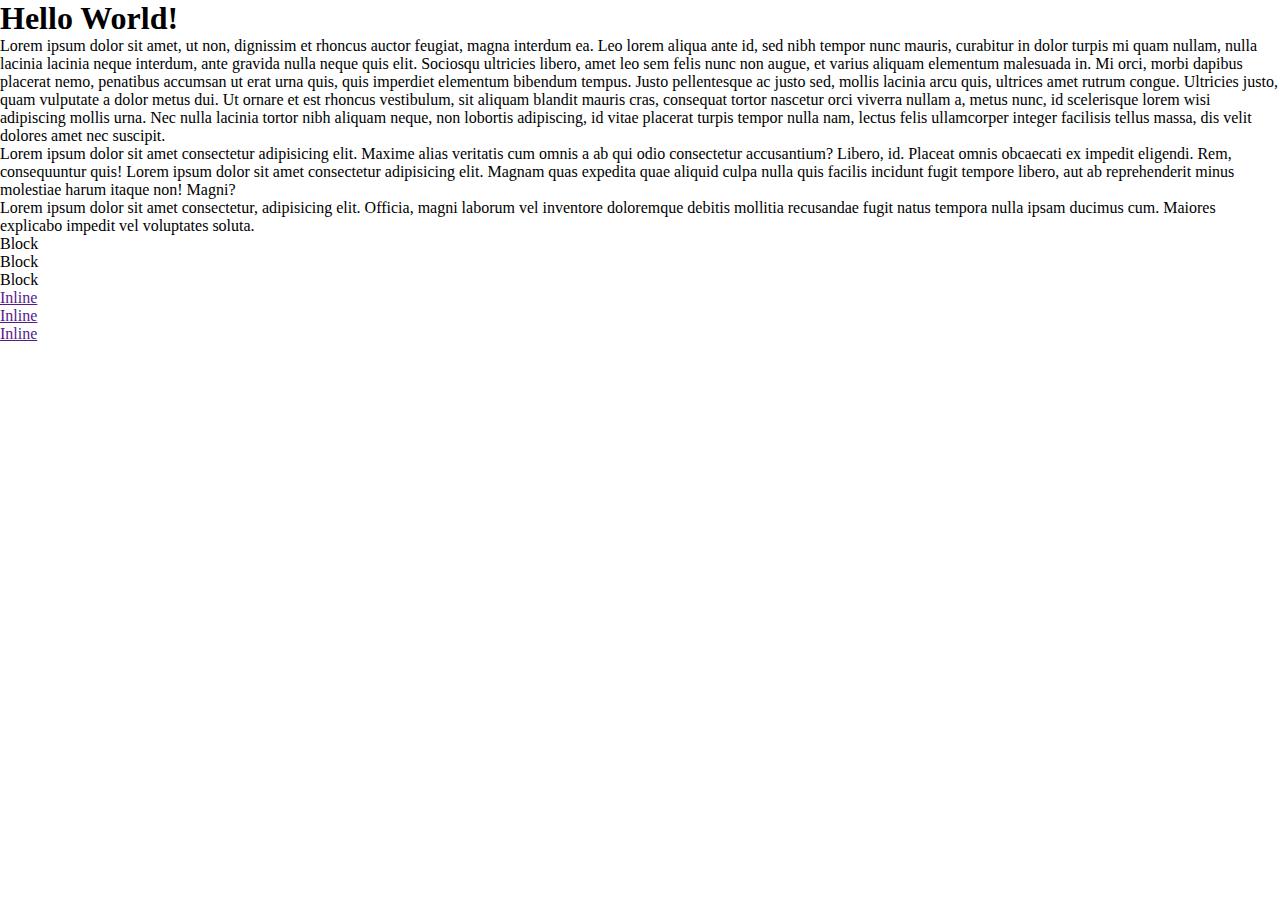
<file: web-fundamentals/CSS/homework.html>
<!DOCTYPE html>
<html lang="en">

<head>
	<meta charset="UTF-8">
	<meta name="viewport" content="width=device-width, initial-scale=1.0">
	<title>Practice</title>
	<link rel="stylesheet" href="style.css">
</head>

<body>
	<h1>Hello <span>World!</span></h1>
	<p class="info">Lorem ipsum dolor sit amet, ut non, dignissim et rhoncus auctor feugiat, magna interdum ea. Leo lorem
		aliqua ante id, sed nibh tempor nunc mauris, curabitur in dolor turpis mi quam nullam, nulla lacinia lacinia neque
		interdum, ante gravida nulla neque quis elit. Sociosqu ultricies libero, amet leo sem felis nunc non augue, et
		varius aliquam elementum malesuada in. Mi orci, morbi dapibus placerat nemo, penatibus accumsan ut erat urna
		quis, quis imperdiet elementum bibendum tempus. Justo pellentesque ac justo sed, mollis lacinia arcu quis,
		ultrices amet rutrum congue. Ultricies justo, quam vulputate a dolor metus dui. Ut ornare et est rhoncus
		vestibulum, sit aliquam blandit mauris cras, consequat tortor nascetur orci viverra nullam a, metus nunc, id
		scelerisque lorem wisi adipiscing mollis urna. Nec nulla lacinia tortor nibh aliquam neque, non lobortis
		adipiscing, id vitae placerat turpis tempor nulla nam, lectus felis ullamcorper integer facilisis tellus massa,
		dis velit dolores amet nec suscipit.</p>
	<p id="important">Lorem ipsum dolor sit amet consectetur adipisicing elit. Maxime alias veritatis cum omnis a ab qui
		odio consectetur accusantium? Libero, id. Placeat omnis obcaecati ex impedit eligendi. Rem, consequuntur quis! Lorem
		ipsum dolor sit amet consectetur adipisicing elit. Magnam quas expedita quae aliquid culpa nulla quis facilis incidunt
		fugit tempore libero, aut ab reprehenderit minus molestiae harum itaque non! Magni?
	</p>
	<p class="info">Lorem ipsum dolor sit amet consectetur, adipisicing elit. Officia, magni laborum vel inventore doloremque
		debitis mollitia recusandae fugit natus tempora nulla ipsam ducimus cum. Maiores explicabo impedit vel voluptates
		soluta.</p>

		<p>Block</p>
		<p>Block</p>
		<p>Block</p>
		<ul>
			<li><a href="">Inline</a></li>
			<li><a href="">Inline</a></li>
			<li><a href="">Inline</a></li>
		</ul>
</body>

</html>
</file>
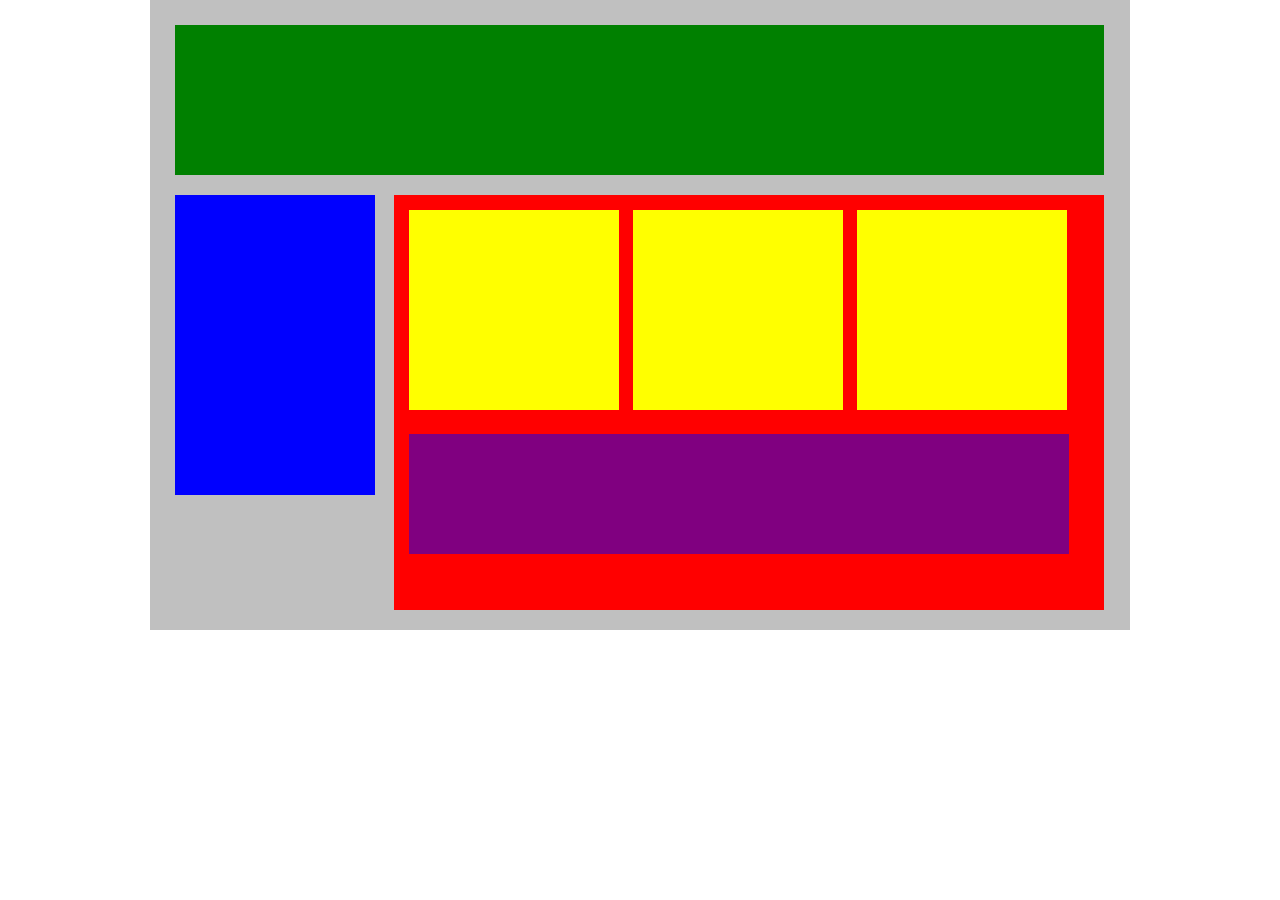
<file: web-fundamentals/CSS/plotting-your-blocks .html>
<!DOCTYPE html>
<html lang="en">

<head>
  <title>Position Practice</title>
  <link rel="stylesheet" type="text/css" href="style.css">
</head>

<body>
  <div id="wrapper">
    <div id="header"></div>
    <div id="navigation"></div>
    <div id="main_content">
      <div class="subcontents"></div>
      <div class="subcontents"></div>
      <div class="subcontents"></div>
      <div id="advertisement"></div>
    </div>
  </div><!-- end of wrapper -->
</body>

</html>
</file>
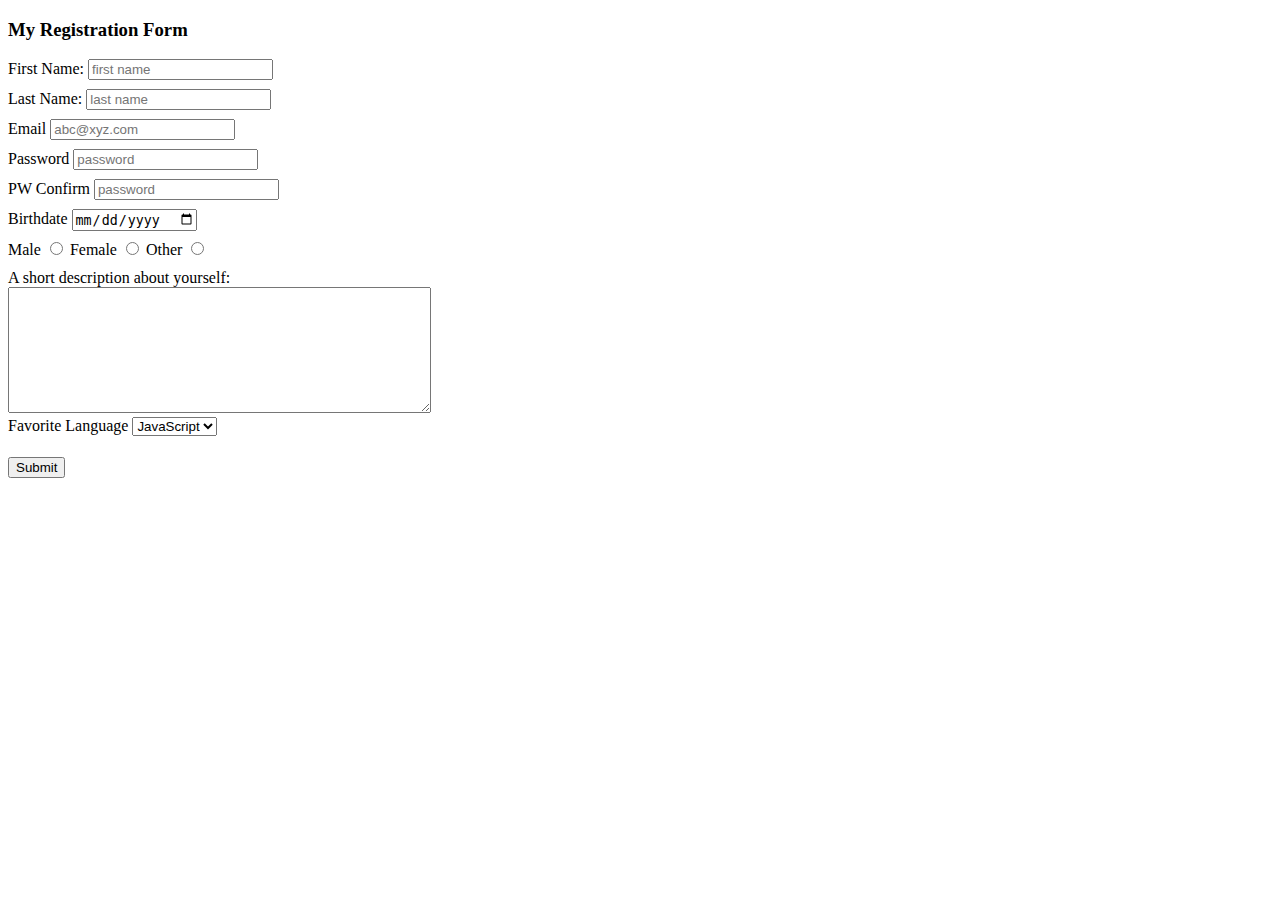
<file: web-fundamentals/HTML/advanced-registration-form.html>
<!DOCTYPE html>
<html lang="en">

<head>
    <title>Registration</title>
</head>

<style>
.form-group {
    height: 30px;
}
.text{
    height:auto;
}

.space{
    height:40px;
}

</style>

<body>
    <h3>My Registration Form</h3>
    <form action="">
        <div class="form-group"> 
            <label for="">First Name:</label>
            <input type="text" placeholder="first name">
        </div>
        <div class="form-group"> 
            <label for="">Last Name:</label>
            <input type="text" placeholder="last name">
        </div>
        <div class="form-group"> 
            <label for="">Email</label>
            <input type="email" placeholder="abc@xyz.com">
        </div>
        <div class="form-group"> 
            <label for="">Password</label>
            <input type="password" placeholder="password">
        </div>
        <div class="form-group"> 
            <label for="">PW Confirm</label>
            <input type="password" placeholder="password">
        </div>
          <div class="form-group">
              <label for="">Birthdate</label>
              <input type="date" placeholder="mm/dd/yyyy">
        </div>
        <div class="form-group"> 
            <label for="gender">Male</label>
            <input type="radio" name="gender">
            <label for="gender">Female</label>
            <input type="radio" name="gender">
            <label for="gender">Other</label>
            <input type="radio" name="gender">
        </div>
        <div class="text form-group">
            <label for="">A short description about yourself:</label>
            <br>
            <textarea id="description" name="description" rows="8" cols="50"></textarea>
        </div>
        <div class="space text form-group">
            <label for="">Favorite Language</label>
            <select name="language" id="language">
                <option value="javascript">JavaScript</option>
                <option value="python">Python</option>
                <option value="c++">C++</option>
            </select>
        </div>
        <div class="form-group">
            <button type="submit">Submit</button>
        </div>
    </form>
</body>

</html>
</file>
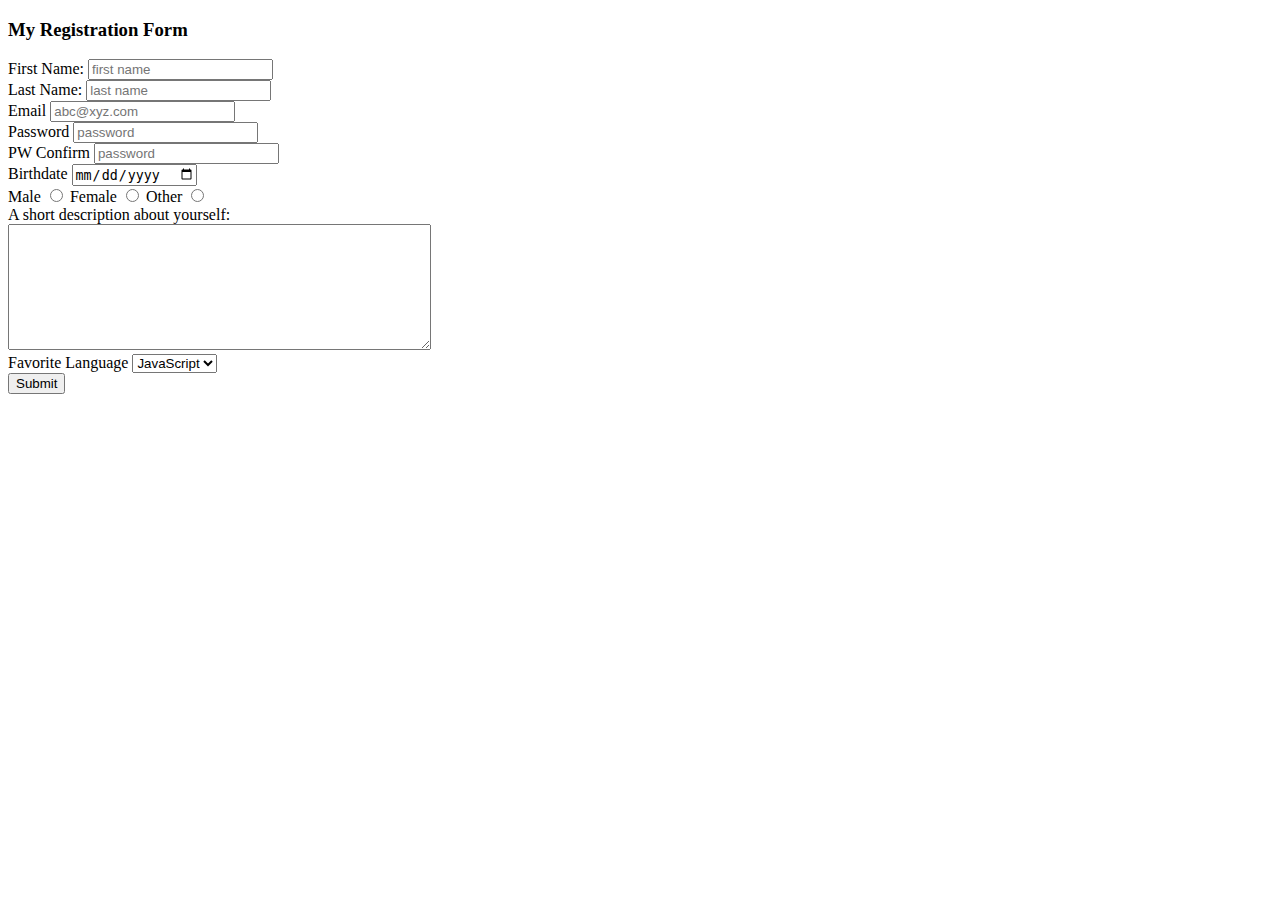
<file: web-fundamentals/HTML/registration-form.html>
<!DOCTYPE html>
<html lang="en">

<head>
    <title>Registration</title>
</head>

<body>
    <h3>My Registration Form</h3>
    <form>
        <div> 
            <label>First Name:</label>
            <input type="text" placeholder="first name">
        </div>
        <div> 
            <label>Last Name:</label>
            <input type="text" placeholder="last name">
        </div>
        <div> 
            <label>Email</label>
            <input type="email" placeholder="abc@xyz.com">
        </div>
        <div> 
            <label>Password</label>
            <input type="password" placeholder="password">
        </div>
        <div> 
            <label>PW Confirm</label>
            <input type="password" placeholder="password">
        </div>
          <div>
              <label>Birthdate</label>
              <input type="date">
        </div>
        <div> 
            <label for="male">Male</label>
            <input type="radio" name="gender" id="male">
            <label for="female">Female</label>
            <input type="radio" name="gender" id="female">
            <label for="other">Other</label>
            <input type="radio" name="gender" id="other">
        </div>
        <div>
            <label>A short description about yourself:</label>
            <br>
            <textarea id="description" name="description" rows="8" cols="50"></textarea>
        </div>
        <div>
            <label>Favorite Language</label>
            <select name="language" id="language">
                <option value="javascript">JavaScript</option>
                <option value="python">Python</option>
                <option value="c++">C++</option>
            </select>
        </div>
        <div>
            <button type="submit">Submit</button>
        </div>
    </form>
</body>

</html>
</file>
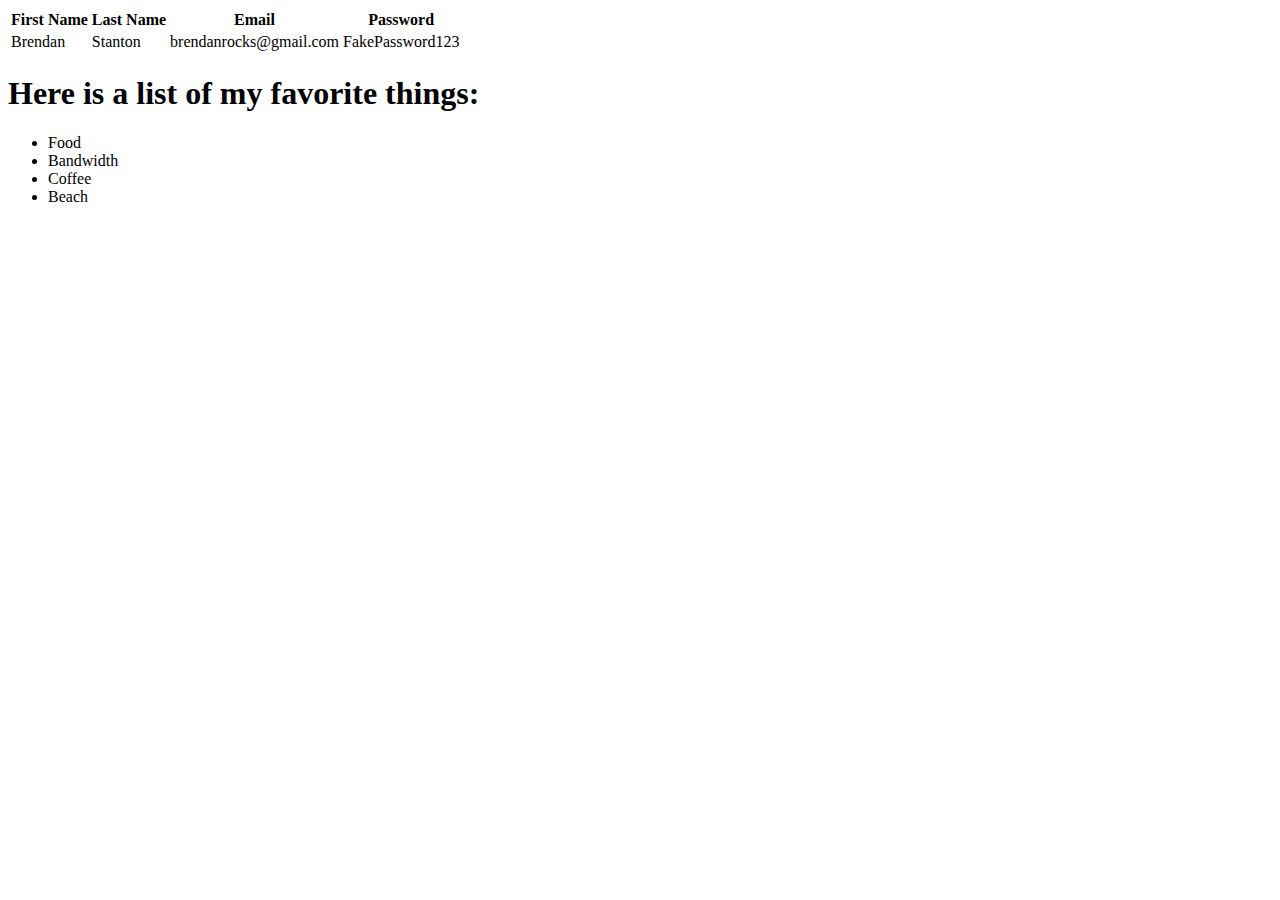
<file: web-fundamentals/HTML/second-indentation.html>
<!DOCTYPE html>
<html>

<head>
    <title>Basic II</title>
</head>
    
<body>
    <table> 
        <thead>
            <tr>
                <th>First Name</th>
                <th>Last Name</th>
                <th>Email</th>
                <th>Password</th>
            </tr>
        </thead>
        <tbody>
            <tr>
                <td>Brendan</td>
                <td>Stanton</td>
                <td>brendanrocks@gmail.com</td>
                <td>FakePassword123</td>
            </tr>
        </tbody>
    </table>
    
    <h1>Here is a list of my favorite things:</h1>
        <ul>
            <li>Food</li>
            <li>Bandwidth</li>
            <li>Coffee</li>
            <li>Beach</li>
        </ul>
</body>

</html>
</file>
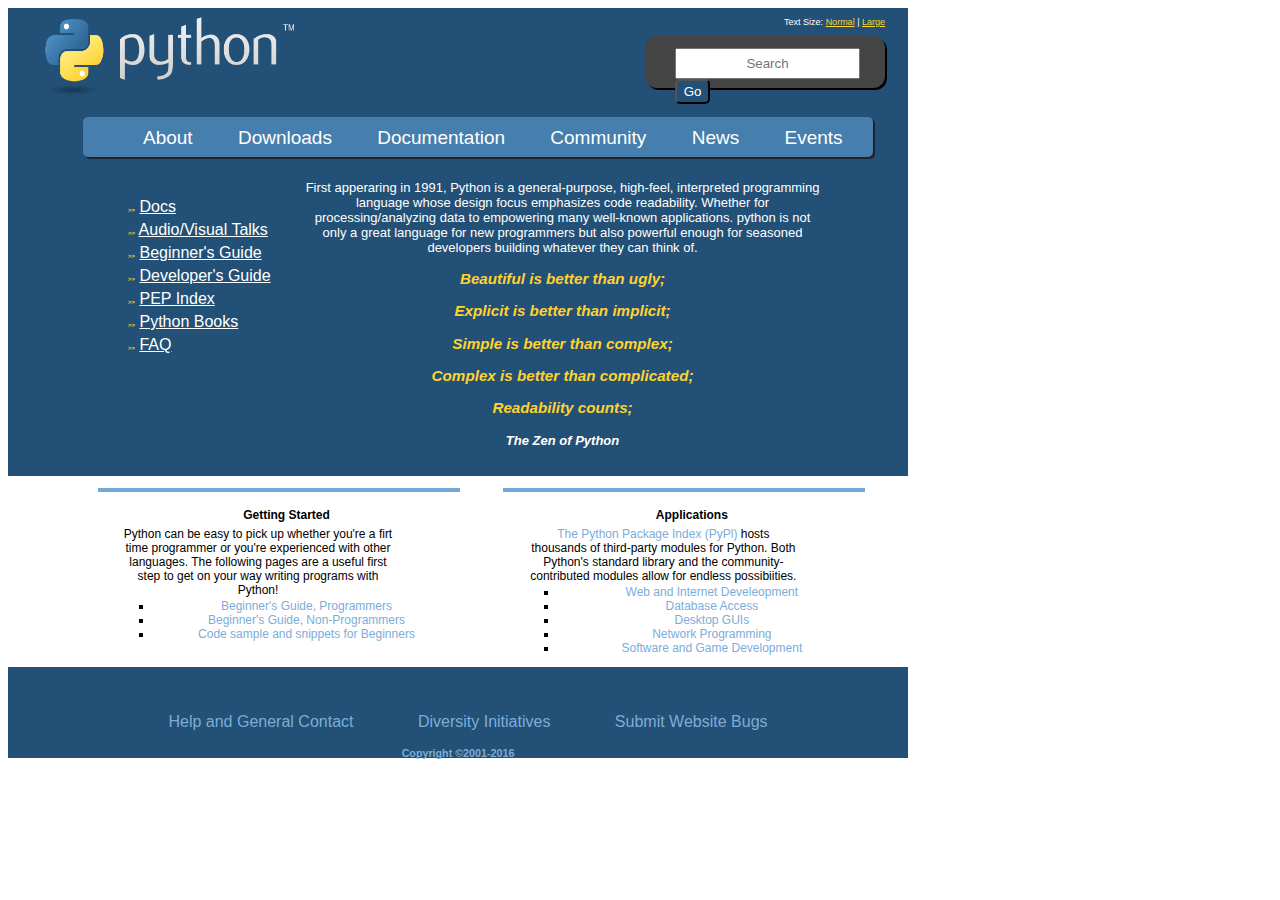
<file: web-fundamentals/CSS/about-python/about-python.html>
<!DOCTYPE html>
<html lang="en">

<head>
  <meta charset="UTF-8">
  <meta name="viewport" content="width=device-width, initial-scale=1.0">
  <title>About Python</title>
  <link rel="stylesheet" href="about-python.css">
</head>

<body>
  <div id="container">
    <div id="header">
      <img src="python.png" alt="A logo with the word Python in it.">
      <div id="right">
        <p>Text Size: <a href="">Normal</a> | <a href="">Large</a></p>
        <div id="form">
          <form action="fill">
            <input type="text" placeholder="Search">
            <button id="go">Go</button>
          </form>
        </div>
      </div>
    </div>
    <div id="banner">
      <ul>
        <li>About</li>
        <li>Downloads</li>
        <li>Documentation</li>
        <li>Community</li>
        <li>News</li>
        <li>Events</li>
      </ul>
    </div>
    <div id="nav">
      <ul>
        <li><span>>></span> <a href="">Docs</a></li>
        <li><span>>></span> <a href="">Audio/Visual Talks</a></li>
        <li><span>>></span> <a href="">Beginner's Guide</a></li>
        <li><span>>></span> <a href="">Developer's Guide</a></li>
        <li><span>>></span> <a href="">PEP Index</a></li>
        <li><span>>></span> <a href="">Python Books</a></li>
        <li><span>>></span> <a href="">FAQ</a></li>
      </ul>
    </div>
    <div id="body">
      <p>First apperaring in 1991, Python is a general-purpose, high-feel, interpreted programming language whose design
        focus emphasizes code readability. Whether for processing/analyzing data to empowering many well-known
        applications. python is not only a great language for new programmers but also powerful enough for seasoned
        developers building whatever they can think of.
      </p>
      <h3>Beautiful is better than ugly;</h3>
      <h3>Explicit is better than implicit;</h3>
      <h3>Simple is better than complex;</h3>
      <h3>Complex is better than complicated;</h3>
      <h3>Readability counts;</h3>
      <h4>The Zen of Python</h4>
    </div>
    <div id="columns">
      <div id="column">
        <h4>Getting Started</h4>
        <p>Python can be easy to pick up whether you're a firt time programmer or you're experienced with other languages.
          The following pages are a useful first step to get on your way writing programs with Python!
        </p>
        <ul>
          <li><a href="">Beginner's Guide, Programmers</a></li>
          <li><a href="">Beginner's Guide, Non-Programmers</a></li>
          <li><a href="">Code sample and snippets for Beginners</a></li>
        </ul>
      </div>
      <div id="column1">
        <h4>Applications</h4>
        <p><a href="">The Python Package Index (PyPl)</a> hosts thousands of third-party modules for Python. Both
          Python's
          standard library and the community-contributed modules allow for endless possibiities.
        </p>
        <ul>
          <li><a href="">Web and Internet Develeopment</a></li>
          <li><a href="">Database Access</a></li>
          <li><a href="">Desktop GUIs</a></li>
          <li><a href="">Network Programming</a></li>
          <li><a href="">Software and Game Development</a></li>
        </ul>
      </div>
    </div>
    <div id="footer">
      <ul>
        <li><a href="">Help and General Contact</a></li>
        <li><a href="">Diversity Initiatives</a></li>
        <li><a href="">Submit Website Bugs</a></li>
      </ul>
      <h6>Copyright ©2001-2016</h6>
    </div>
  </div>
</body>

</html>
</file>
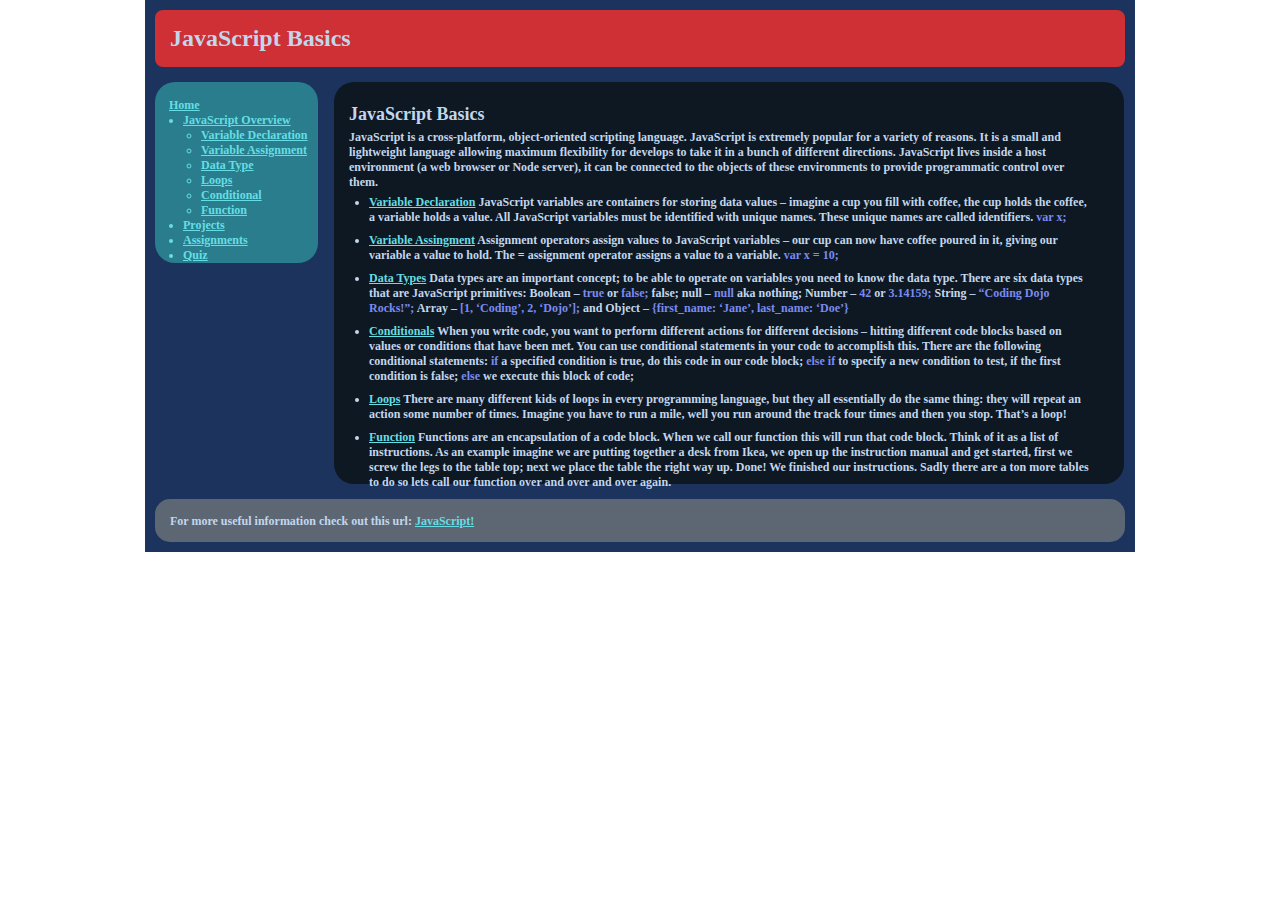
<file: web-fundamentals/CSS/javascript-basics/javascript-basics.html>
<!DOCTYPE html>
<html lang="en">

<head>
  <meta charset="UTF-8">
  <meta name="viewport" content="width=device-width, initial-scale=1.0">
  <title>Document</title>
  <link rel="stylesheet" href="style.css">
</head>

<body>
  <div class="container">
    <div class="header">
      <h1>JavaScript Basics</h1>
    </div>
    <div class="nav">
      <p class="first">
        <a href="">Home</a>
      </p>
      <ul>
        <li><a href="">JavaScript Overview</a>
        <ul>
          <li><a href="">Variable Declaration</a></li>
          <li><a href="">Variable Assignment</a></li>
          <li><a href="">Data Type</a></li>
          <li><a href="">Loops</a></li>
          <li><a href="">Conditional</a></li>
          <li><a href="">Function</a></li>
        </ul>
        </li>
        <li><a href="">Projects</a></li>
        <li><a href="">Assignments</a></li>
        <li><a href="">Quiz</a></li>
      </ul>
    </div>
    <div class="content">
      <div>
        <h2>JavaScript Basics</h2>
      </div>
      <p>JavaScript is a cross-platform, object-oriented scripting language. JavaScript
        is extremely popular for a variety of reasons. It is a small and lightweight
        language allowing maximum flexibility for develops to take it in a bunch of
        different directions. JavaScript lives inside a host environment (a web
        browser or Node server), it can be connected to the objects of these environments
        to provide programmatic control over them.
      </p>
      <ul>
        <li>
          <p><a href="">Variable Declaration</a> JavaScript variables are containers for
            storing data values – imagine a cup you fill with coffee, the cup holds the
            coffee, a variable holds a value. All JavaScript variables must be identified
            with unique names. These unique names are called identifiers. <span class="purple">var x;</span>
          </p>
        </li>
        <li>
          <p><a href="">Variable Assingment</a> Assignment operators assign values to
            JavaScript variables – our cup can now have coffee poured in it, giving our
            variable a value to hold. The = assignment operator assigns a value to a
            variable. <span class="purple">var x = 10;</span>
          </p>
        </li>
        <li>
          <p><a href="">Data Types</a> Data types are an important concept; to be able to
            operate on variables you need to know the data type. There are six data types
            that are JavaScript primitives: Boolean – <span class="purple">true</span> or <span class="purple">false;</span> false;
            null –
            <span class="purple">null</span> aka
            nothing; Number – <span class="purple">42</span> or <span class="purple">3.14159;</span> String – <span
              class="purple">“Coding Dojo Rocks!”;</span>
            Array –
            <span class="purple">[1, ‘Coding’, 2, ‘Dojo’];</span> and Object – <span class="purple">{first_name: ‘Jane’,
              last_name: ‘Doe’}</span>
          </p>
        </li>
        <li>
          <p><a href="">Conditionals</a> When you write code, you want to perform different
            actions for different decisions – hitting different code blocks based on values
            or conditions that have been met. You can use conditional statements in your
            code to accomplish this. There are the following conditional statements: <span class="purple">if</span> a
            specified condition is true, do this code in our code block; <span class="purple">else if</span> to specify
            a new condition to test, if the first condition is false; 
           <span class="purple">else</span> we execute this
            block of code;
          </p>
        </li>
        <li>
          <p><a href="">Loops</a> There are many different kids of loops in every
            programming language, but they all essentially do the same thing: they will repeat an action
            some number of times. Imagine you have to run a mile, well you run around the
            track four times and then you stop. That’s a loop!
          </p>
        </li>
        <li>
          <p><a href=""><span>Function</span></a> Functions are an encapsulation of a code block. When
            we call our function this will run that code block. Think of it as a list of
            instructions. As an example imagine we are putting together a desk from Ikea,
            we open up the instruction manual and get started, first we screw the legs to
            the table top; next we place the table the right way up. Done! We finished
            our instructions. Sadly there are a ton more tables to do so lets call our
            function over and over and over again.
          </p>
        </li>
      </ul>
    </div>
    <div class="footer">
      <p>For more useful information check out this url: <a href=""><span class="links">JavaScript!</span></a></p>
    </div>
  </div>

</body>

</html>
</file>
<file: web-fundamentals/CSS/about-python/about-python.css>
* {
  font-family: Arial, Helvetica, sans-serif;

}

#container {
  background-color: #235076;
  width: 900px;
  margin: 0px;
  height: 750px;
}

#header {
  padding-left: 30px;
  color:white;
  font-size: 9px;
}
#header a{
 color:#fed32e;
}

#form {
  background-color: #444444;
  height: 40px;
  width:210px;
  padding-top: 12px;
  padding-left:30px;
  border-radius:12px;
  box-shadow: 2px 2px black;
}

#form input{
text-align: center;
height: 25px;
}

#go {
  background-color: #235076;
  height: 25px;
  width: 35px;
  color: white;
  border-radius:5px;
}
#header p{
  text-align: right;
}
#header img {
  width: 300px;
  height: 90px;
}

#right {
  padding-left: 35%;
}

img,
#right {
  display: inline-block;
  vertical-align: top;
}

#banner {
  background-color: #467ead;
  width: 790px;
  height: 40px;
  color: white;
  box-shadow: 2px 2px #1e2329;
  margin-left: 75px;
  font-size: 19px;
  border-radius: 5px;
}

#banner li {
  display: inline-block;
  padding: 10px 20px;

}

#nav {
  padding-left: 80px;
  padding-top: 25px;

}

#nav a {
  color: white;
}

#nav li {
  padding-bottom: 5px;
  list-style: none;
}

#nav span {
  font-size: 6px;
  color: #fed32e;
  font-weight: bold;
}

#nav,
#body {
  display: inline-block;
  vertical-align: top;
}

#body {
  width: 515px;
  margin-left: 20px;
  padding: 10px;
  text-align: center;
  font-size: 13px;
}

#body p {
  color: white;
}

#body h3 {
  color: #fed32e;
  font-style: italic;
}

#body h4 {
  color: white;
  font-style: italic;
}

#columns div {
  width: 347px;
  border-top: 4px solid #73a7d5;
  vertical-align: top;
  text-align: center;
  margin-top: 12px;
  text-align: center;

}

#columns {
  background-color: white;
  font-size: 12px;
  padding-left: 90px;
}

#columns a {
  text-decoration: none;
  color: #7cadd8;
}

#column,
#column1 {
  display: inline-block;
  padding-left: 15px;


}

#column p,
#column1 p {
  margin: -10px;
  padding-left: 20px;
  width: 270px;

}

#columns ul {
  list-style-type: square;
}

#column {
  margin-right: 40px;
}

#footer {
  text-align: center;
  color: #7cadd8;
  padding-top: 30px;
}

#footer a {
  text-decoration: none;
  color: #7cadd8;
}

#footer li {
  display: inline;
  padding-left: 20px;
  margin-right: 40px;
}

#footer h6{
  margin-top: 10px;
}
</file>
<file: web-fundamentals/CSS/javascript-basics/style.css>
*{
  margin: 0px;
  padding: 0px;
}

.container{
  width: 970px;
  min-height: 380px;
  background-color: #1b335d;
  padding: 10px;
  margin: 0px auto;
}

.header{
  background-color:#cf3036;
  border-radius: 8px;
  margin-bottom: 15px;
  font-size: 12px;
}

h1 {
  color: #c2d6ec;
  padding: 15px;
}

.nav{
  width: 153px;
  height: 165px;
  background-color:#297d8c;
  border-radius: 20px;
  margin-right:12px;
  padding-left: 10px;
  padding-top: 16px;
  font-size: 12px;
  color: #66dde4;
  font-weight: bold;
}

.nav, .content{
  vertical-align: top;
  display: inline-block;

}
.content{
  background-color: #0e1822;
  color: #c2d6ec;
  font-weight: bold;
  width: 745px;
  height: 380px;
  border-radius: 20px;
  padding-right: 30px;
  padding-left: 15px;
  padding-top: 22px;
  font-size: 12px;
}

.footer{
  background-color:#5d6673;
  height: 43px;
  border-radius: 15px;
  margin-top: 15px;
  color: #c2d6ec;
}

a {
  color: #66dde4;
}

.nav ul{
  margin-left: 18px;
}

.content p {
  margin-bottom: 5px;
}

.content li{
  margin-left: 20px;
  margin-bottom: 8px;
}

.content h2{
  margin-bottom: 5px;
}

.footer p{
  padding: 15px;
  font-size: 12px;
  font-weight: bold;
}

.first{
  padding-left: 4px;
}

.purple{
  color: #7a8af0;
}
</file>
<file: web-fundamentals/CSS/style.css>
/*CSS reset settings here*/
* {
	margin: 0px;
	padding: 0px;
}

#wrapper {
	width: 950px;
	background-color: silver;
	margin: auto;
	padding: 10px;
	padding-right: 20px;
	padding-bottom: 20px;
}

#header {
	min-height: 150px;
	background-color: green;
	margin:15px;
	margin-right: 6px;
	padding-right: 32px;
	margin-bottom: 20px;
}

#navigation {
	min-height: 300px;
	width: 200px;
	background-color: blue;
	margin-left: 15px;
}

#main_content {
	min-height: 400px;
	width: 700px;
	background-color: red;
	margin-left: 15px;
	padding-left: 10px;
	padding-top: 15px;
}

.subcontents {
	min-height: 200px;
	width: 210px;
	background-color: yellow;
	display: inline-block;
	margin-left: 5px;
	margin-right: 5px;
	}

#advertisement {
	min-height: 120px;
	width: 660px;
	background-color: purple;
	margin-top:20px;
	margin-left:5px;
}

#main_content, #navigation {
	vertical-align: top;
	display: inline-block;
}
</file>
